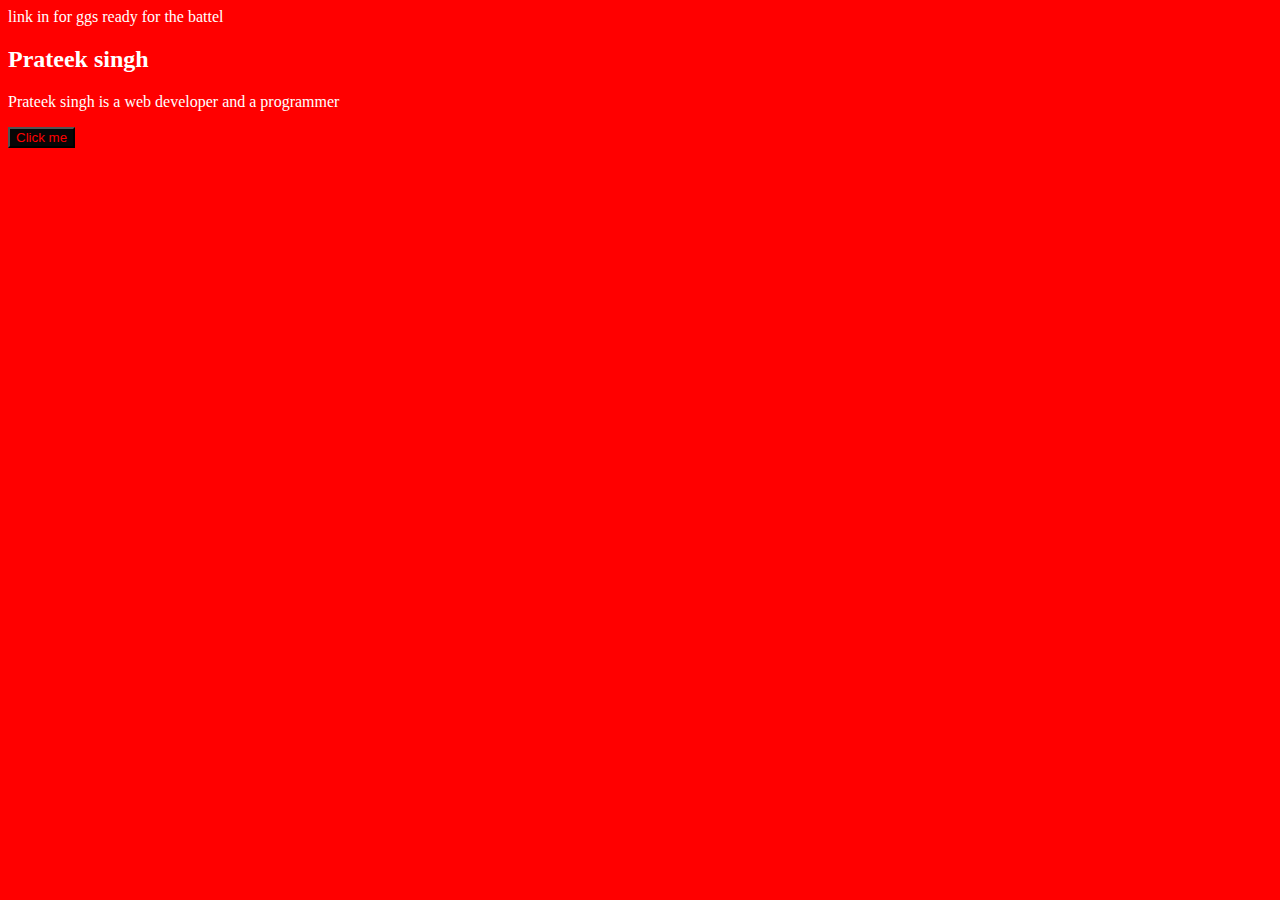
<file: index.html>
<!DOCTYPE html>
<html lang="en">
<head>
    <meta charset="UTF-8">
    <meta name="viewport" content="width=device-width, initial-scale=1.0">
    <title>Prateek singh</title>
    <link rel="stylesheet" href="style.css">
</head>
<body>
link in for ggs ready for the battel 
    <div class="container">
        <div class="box">
            <h2>Prateek singh</h2> 
            <p>Prateek singh is a web developer and a programmer</p>
            <button id="btn">Click me</button>
        </div>
    </div>
    <script src="https://code.jquery.com/jquery-3.5.1.min.js"></script>
    <script src="script.js"></script>
<script src="script.js"></script>
</body>
</html>
</file>
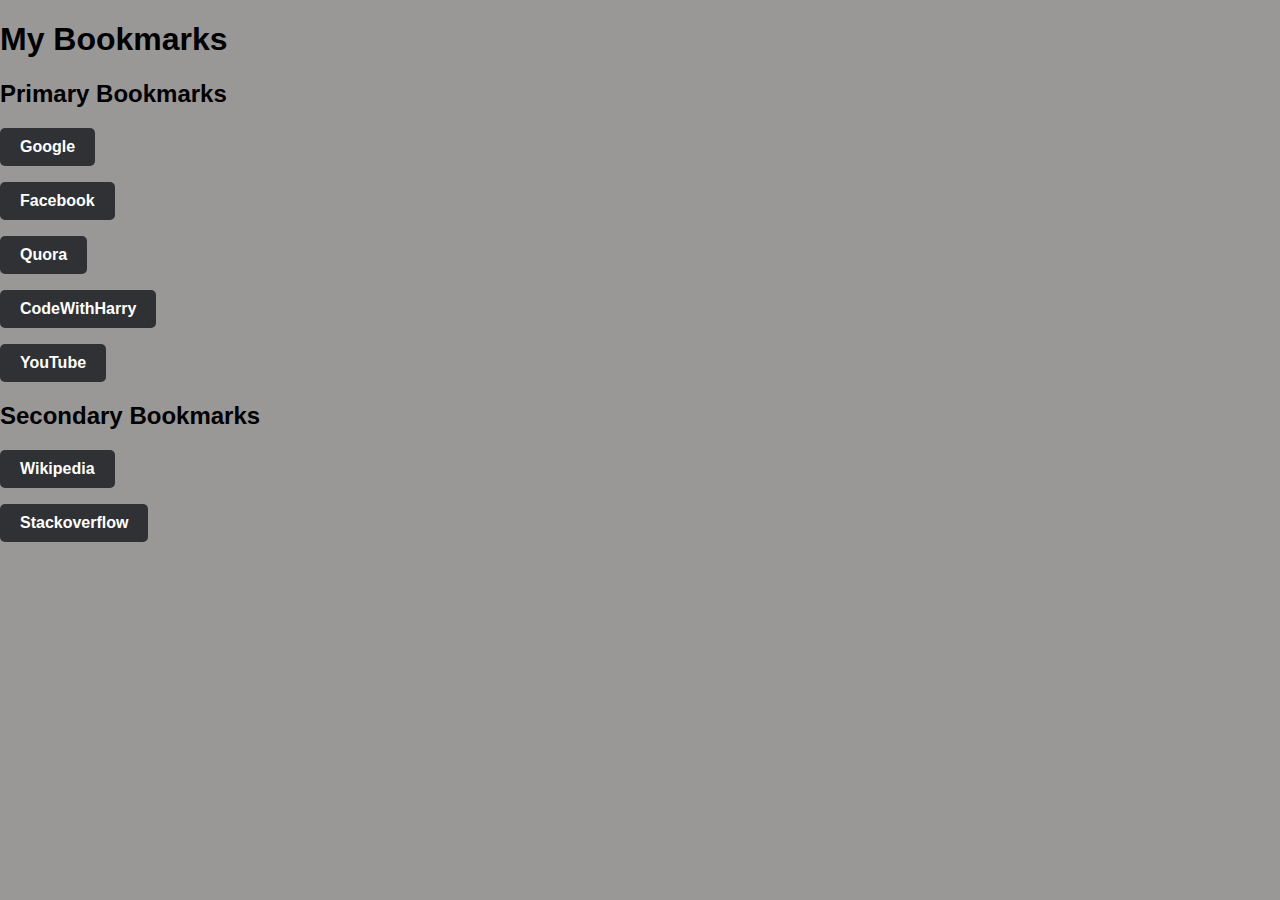
<file: bookmark2.html>
<!DOCTYPE html>
<html lang="en">
<head>
    <meta charset="UTF-8">
    <meta name="viewport" content="width=device-width, initial-scale=1.0">
    <title>Bookmark Manager </title>
</head>
<body>
    <link rel="stylesheet" href="bookmarker2.css">
    <h1>My Bookmarks</h1>
    <h2>Primary Bookmarks</h2>
    <p><a target="_blank" href="https://www.google.com" class="btn">Google</a></p>
    <p><a target="_blank" href="https://www.facebook.com" class="btn2">Facebook</a></p>
    <p><a target="_blank" href="https://www.quora.com"class="btn3">Quora</a></p>
    <p><a target="_blank" href="https://www.codewithharry.com"class="btn4">CodeWithHarry</a></p>
    <p><a target="_blank" href="https://www.youtube.com"class="btn5">YouTube</a></p>
    
    <h2>Secondary Bookmarks</h2>
    <p><a target="_blank" href="https://www.wikipedia.com"class="btn6">Wikipedia</a></p>
    <p><a target="_blank" href="https://www.stackoverflow.com"class="btn7">Stackoverflow</a></p>

</body>
</html>
</file>
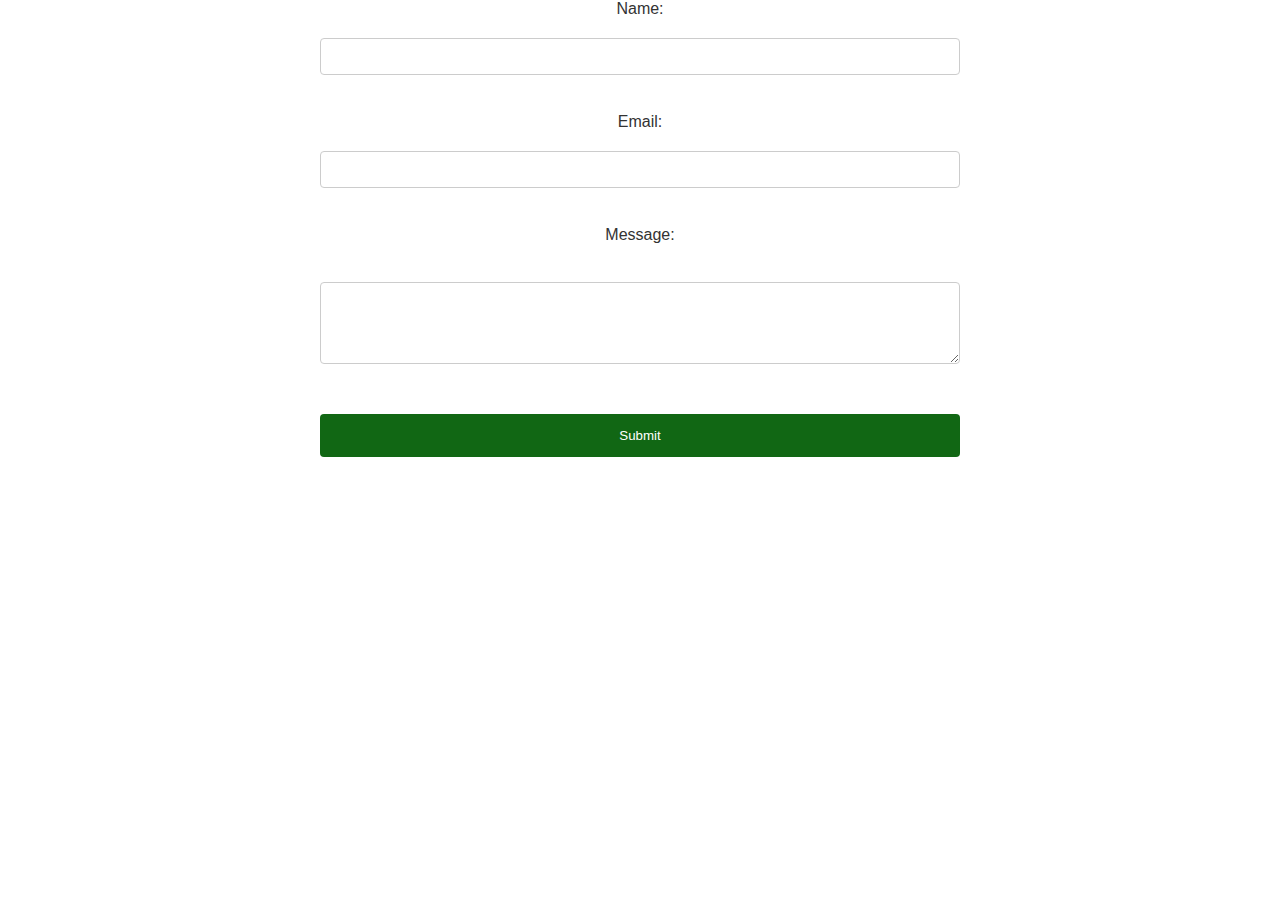
<file: formpage.html>
<!DOCTYPE html>
<html lang="en">
<head>
    <meta charset="UTF-8">
    <meta name="viewport" content="width=device-width, initial-scale=1.0">
    <title>FORM PAGE</title>
</head>
<body>
    <link rel="stylesheet" href="formpage.css">
    <form action="/submit" method="post">
        <label for="name">Name:</label>
        <input type="text" id="name" name="name" required><br><br>
        
        <label for="email">Email:</label>
        <input type="email" id="email" name="email" required><br><br>
        
        <label for="message">Message:</label><br>
        <textarea id="message" name="message" rows="4" cols="50" required></textarea><br><br>
        
        <input type="submit" value="Submit">
    </form>
</body>
</html>
</file>
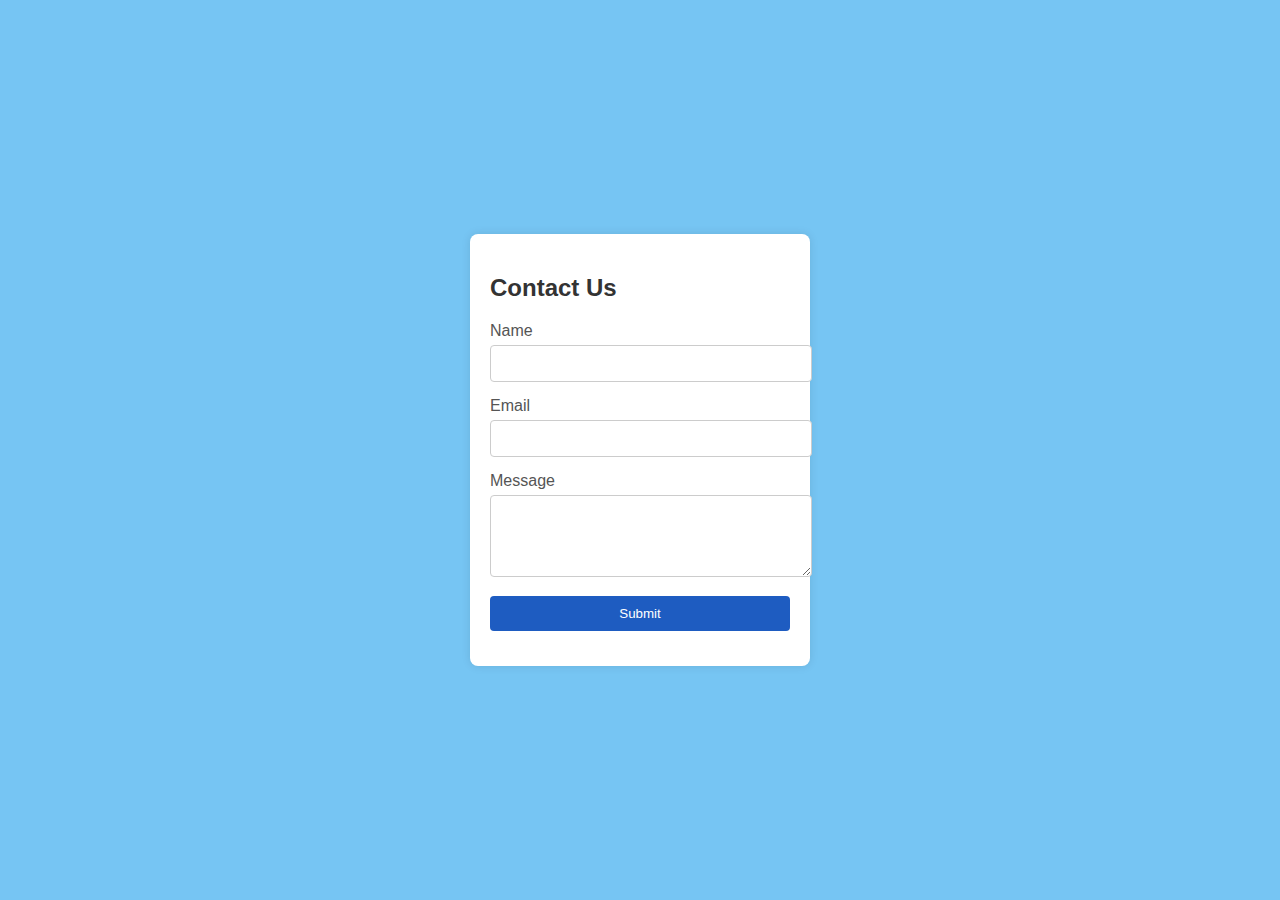
<file: try.html>
<!DOCTYPE html>
<html lang="en">
<head>
    <meta charset="UTF-8">
    <meta name="viewport" content="width=device-width, initial-scale=1.0">
    <title>Advanced Form</title>
    <style>
        body {
            font-family: Arial, sans-serif;
            background-color: #0a97e98f;
            display: flex;
            justify-content: center;
            align-items: center;
            height: 100vh;
            margin: 0;
        }
        .form-container {
            background-color: #fff;
            padding: 20px;
            border-radius: 8px;
            box-shadow: 0 0 10px rgba(0, 0, 0, 0.1);
            width: 300px;
        }
        .form-container h2 {
            margin-bottom: 20px;
            color: #333;
        }
        .form-group {
            margin-bottom: 15px;
        }
        .form-group label {
            display: block;
            margin-bottom: 5px;
            color: #555;
        }
        .form-group input, .form-group select, .form-group textarea {
            width: 100%;
            padding: 10px;
            border: 1px solid #ccc;
            border-radius: 4px;
        }
        .form-group input[type="submit"] {
            background-color: #1e5cc1;
            color: #fff;
            border: none;
            cursor: pointer;
        }
        .form-group input[type="submit"]:hover {
            background-color: #0fec0f;
        }
        .error {
            color: red;
            font-size: 0.9em;
        }
    </style>
</head>
<body>
    <div class="form-container">
        <h2>Contact Us</h2>
        <form id="contactForm">
            <div class="form-group">
                <label for="name">Name</label>
                <input type="text" id="name" name="name" required>
                <div class="error" id="nameError"></div>
            </div>
            <div class="form-group">
                <label for="email">Email</label>
                <input type="email" id="email" name="email" required>
                <div class="error" id="emailError"></div>
            </div>
            <div class="form-group">
                <label for="message">Message</label>
                <textarea id="message" name="message" rows="4" required></textarea>
                <div class="error" id="messageError"></div>
            </div>
            <div class="form-group">
                <input type="submit" value="Submit">
            </div>
        </form>
    </div>

    <script>
        document.getElementById('contactForm').addEventListener('submit', function(event) {
            event.preventDefault();

            let hasError = false;

            const name = document.getElementById('name').value;
            const email = document.getElementById('email').value;
            const message = document.getElementById('message').value;

            if (name === '') {
                document.getElementById('nameError').textContent = 'Name is required';
                hasError = true;
            } else {
                document.getElementById('nameError').textContent = '';
            }

            if (email === '') {
                document.getElementById('emailError').textContent = 'Email is required';
                hasError = true;
            } else {
                document.getElementById('emailError').textContent = '';
            }

            if (message === '') {
                document.getElementById('messageError').textContent = 'Message is required';
                hasError = true;
            } else {
                document.getElementById('messageError').textContent = '';
            }

            if (!hasError) {
                alert('Form submitted successfully!');
                // You can add your form submission logic here
            }
        });
    </script>
</body>
</html>
</file>
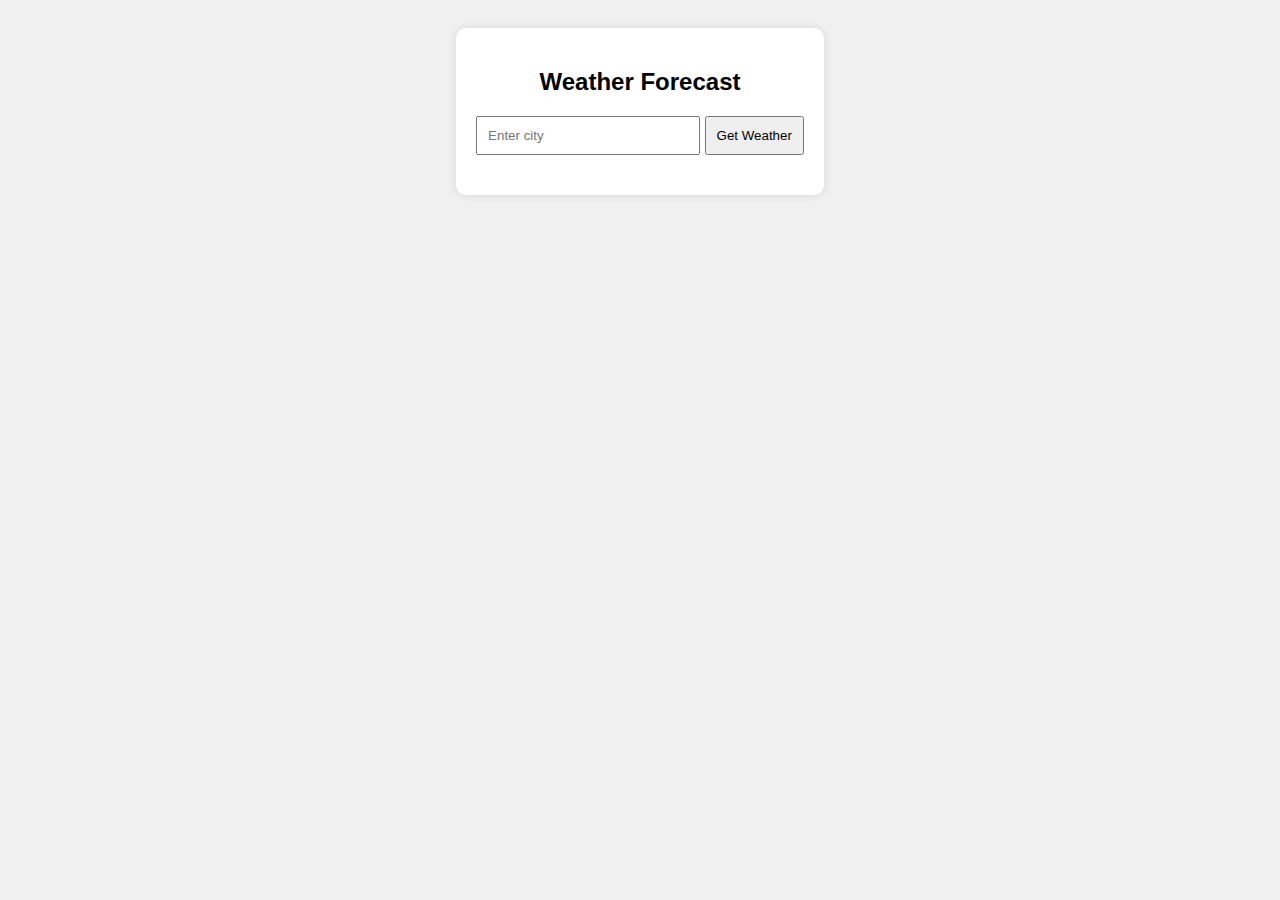
<file: WeatherForecast.html>
<!DOCTYPE html>
<html lang="en">
<head>
    <meta charset="UTF-8">
    <meta name="viewport" content="width=device-width, initial-scale=1.0">
    <title>Weather Forecast</title>
    <link rel="stylesheet" href="WeatherForecast.css">
</head>
<body>
    <div class="container">
        <h2>Weather Forecast</h2>
        <input type="text" id="city" placeholder="Enter city">
        <button onclick="getWeather()">Get Weather</button>
        <div id="weather"></div>
    </div>
    <script src="WeatherForecast.js"></script>
</body>
</html>
</file>
<file: style.css>
body{
    background-color: red;
    color: white;
    button{
        background-color: rgb(6, 6, 6);
        color: rgb(255, 0, 0);
    }
}
</file>
<file: bookmarker2.css>
body{
    background-color: #9a9797;
    font-family: Arial, sans-serif;
    margin: 0;
    padding: 0;
    text-align: left;
}
/* Button Styling */
.btn {
    display: inline-block;
    padding: 10px 20px;
    font-size: 16px;
    font-weight: bold;
    color: #ffffff;
    background-color: #2f3134;
    border: none;
    border-radius: 5px;
    text-decoration: none;
    cursor: pointer;
    transition: background 0.3s ease;
}
.btn:hover {
    background-color:#8800ff6e;
}
.btn2 {
    display: inline-block;
    padding: 10px 20px;
    font-size: 16px;
    font-weight: bold;
    color: #ffffff;
    background-color: #2f3134;
    border: none;
    border-radius: 5px;
    text-decoration: none;
    cursor: pointer;
    transition: background 0.3s ease;
}
.btn2:hover {
    background-color: #8800ff6e;
}
.btn3 {
    display: inline-block;
    padding: 10px 20px;
    font-size: 16px;
    font-weight: bold;
    color: #ffffff;
    background-color: #2f3134;
    border: none;
    border-radius: 5px;
    text-decoration: none;
    cursor: pointer;
    transition: background 0.3s ease;
}
.btn3:hover {
    background-color:#8800ff6e;
}

.btn4 {
    display: inline-block;
    padding: 10px 20px;
    font-size: 16px;
    font-weight: bold;
    color: #ffffff;
    background-color: #2f3134;
    border: none;
    border-radius: 5px;
    text-decoration: none;
    cursor: pointer;
    transition: background 0.3s ease;
}
.btn4:hover {
    background-color: #8800ff6e;
}
.btn5 {
    display: inline-block;
    padding: 10px 20px;
    font-size: 16px;
    font-weight: bold;
    color: #ffffff;
    background-color: #2f3134;
    border: none;
    border-radius: 5px;
    text-decoration: none;
    cursor: pointer;
    transition: background 0.3s ease;
}
.btn5:hover {
    background-color: #8800ff6e;
}
.btn6 {
    display: inline-block;
    padding: 10px 20px;
    font-size: 16px;
    font-weight: bold;
    color: #ffffff;
    background-color: #2f3134;
    border: none;
    border-radius: 5px;
    text-decoration: none;
    cursor: pointer;
    transition: background 0.3s ease;
}
.btn6:hover {
    background-color: #8800ff6e;
}
.btn7 {
    display: inline-block;
    padding: 10px 20px;
    font-size: 16px;
    font-weight: bold;
    color: #ffffff;
    background-color: #2f3134;
    border: none;
    border-radius: 5px;
    text-decoration: none;
    cursor: pointer;
    transition: background 0.3s ease;
}
.btn7:hover {
    background-color: #8800ff6e;
}
</file>
<file: formpage.css>
body {
    font-family: Arial, sans-serif;
    background-size: cover;
    margin: 0;
    padding: 0;
    text-align: center;
}

.container {
    width: 5%;
    margin: auto;
    background-color: #ffffff;
    padding: 20px;
    box-shadow: 0 0 10px rgba(0, 0, 0, 0.1);
    border-radius: 8px;
    margin-top: 50px;
}

h2 {
    text-align: center;
    color: #333;
}

input[type="text"],
input[type="email"],
input[type="password"],
textarea {
    width: 50%;
    padding: 10px;
    margin: 10px 0 20px 0;
    border: 1px solid #ccc;
    border-radius: 4px;
    box-sizing: border-box;
}

input[type="submit"] {
    width: 50%;
    background-color: #116714;
    color: white;
    padding: 14px 20px;
    margin: 8px 0;
    border: none;
    border-radius: 4px;
    cursor: pointer;
}

input[type="submit"]:hover {
    background-color: #0ce517;
}

label {
    margin-bottom: 10px;
    display: block;
    color: #333;
}
</file>
<file: WeatherForecast.css>
body {
    font-family: Arial, sans-serif;
    text-align: center;
    background-color: #f0f0f0;
    padding: 20px;
}
.container {
    background: white;
    padding: 20px;
    border-radius: 10px;
    box-shadow: 0 0 10px rgba(0, 0, 0, 0.1);
    display: inline-block;
}
input {
    padding: 10px;
    width: 200px;
}
button {
    padding: 10px;
    cursor: pointer;
}
#weather {
    margin-top: 20px;
}
</file>
